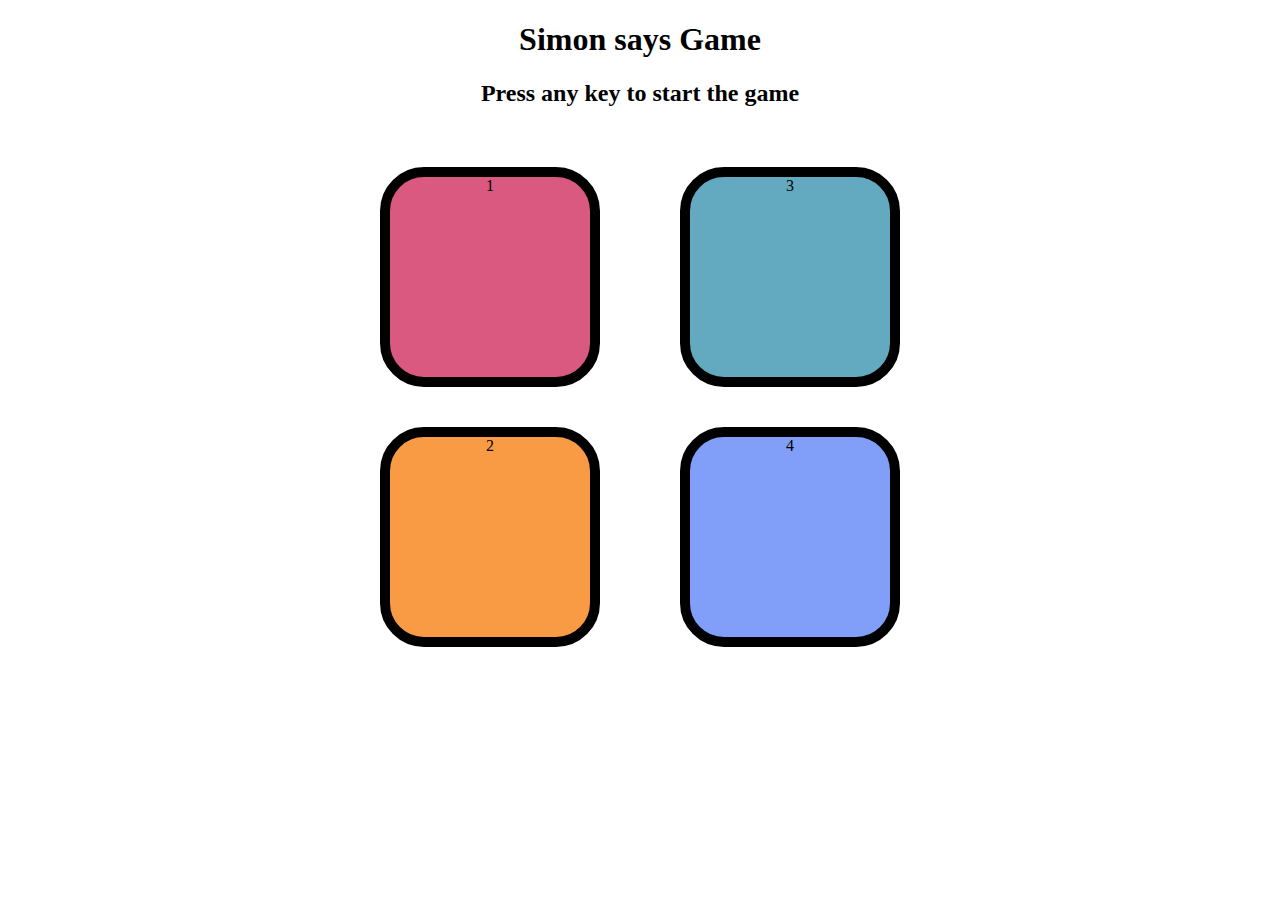
<file: Game/index.html>
<!DOCTYPE html>
<html lang="en">
<head>
    <meta charset="UTF-8">
    <meta name="viewport" content="width=device-width, initial-scale=1.0">
    <title>Simon Says Game</title>
    <link rel="stylesheet" href="Style.css">
</head>
<body>
    <h1>Simon says Game</h1>
    <h2>Press any key to start the game</h2> 

    <div class="btn-container">
        <div class="line-one">
           <div class="btn red" type="button" id="red">1</div>
           <div class="btn yellow" type="button" id="yellow">2</div>
        </div>
       <div class="line-two">
            <div class="btn green" type="button" id="green">3</div>
            <div class="btn purple" type="button" id="purple">4</div>
        </div>
        
    </div>

    <script src="App.js"></script>
</body>
</html>
</file>
<file: Game/Style.css>
body {
    text-align: center;
}
.btn {
    width: 200px;
    height: 200px;
    border-radius: 20%;
    border: 10px solid black;
    margin: 2.5rem;
}

.btn-container {
    display: flex;
    justify-content: center;
}
.yellow {
    background-color: #f99b45;
}
.red {
    background-color: #d95980;
}
.purple {
    background-color: #819ff9;
}
.green {
    background-color: #63aac0;
}
.flash {
    background-color: white;
}
.userflash {
    background-color: green;
}
</file>
